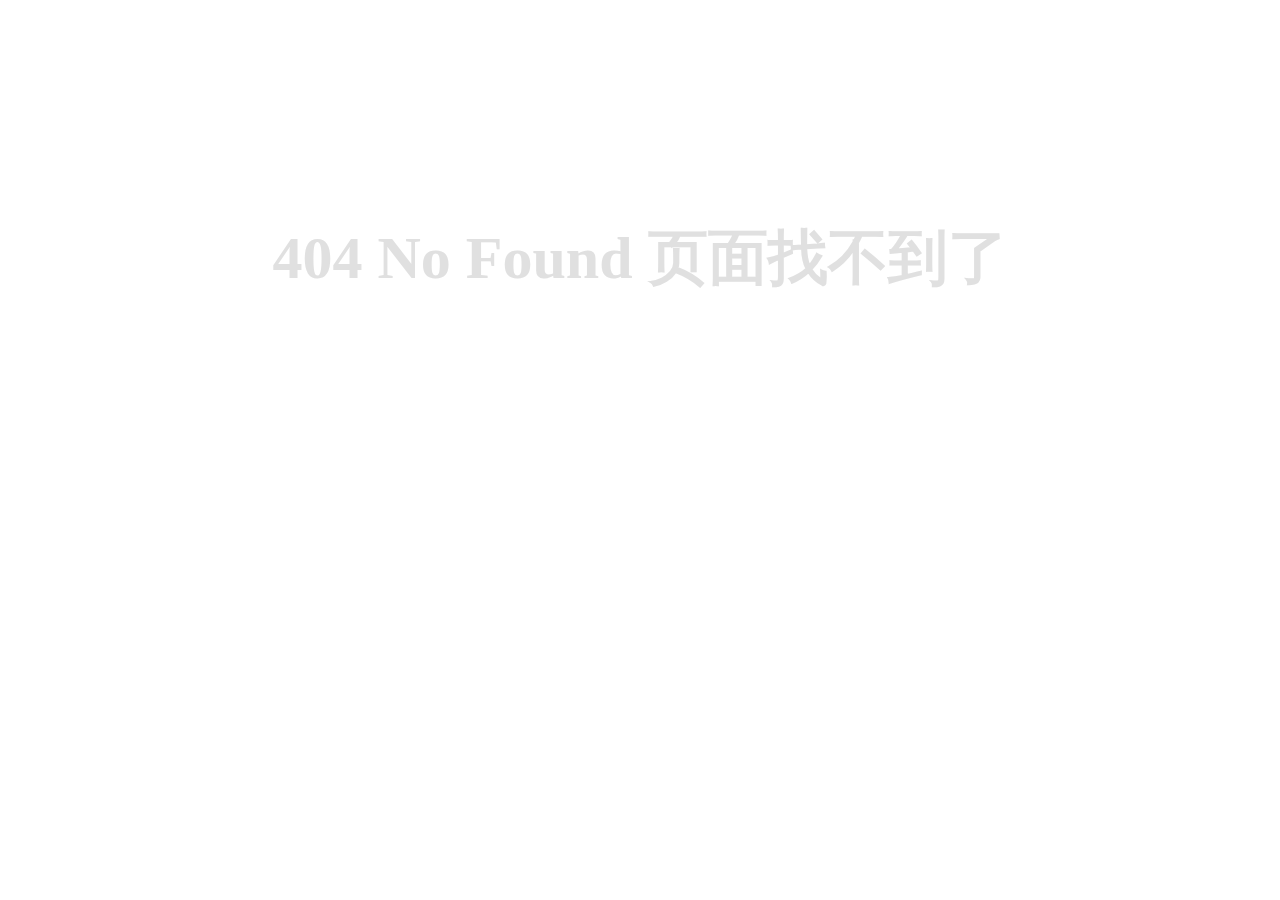
<file: Tpl/404NoFind.html>
<!DOCTYPE html>
<html>
	<head>
		<meta charset="UTF-8">
		<title></title>
		<style>
			body{line-height:500px;text-align: center;font-size:60px;font-weight:bold;font-family: "微软雅黑";color:#e0e0e0}			
		</style>
	</head>
	<body>
		404 No Found 页面找不到了
	</body>
</html>
</file>
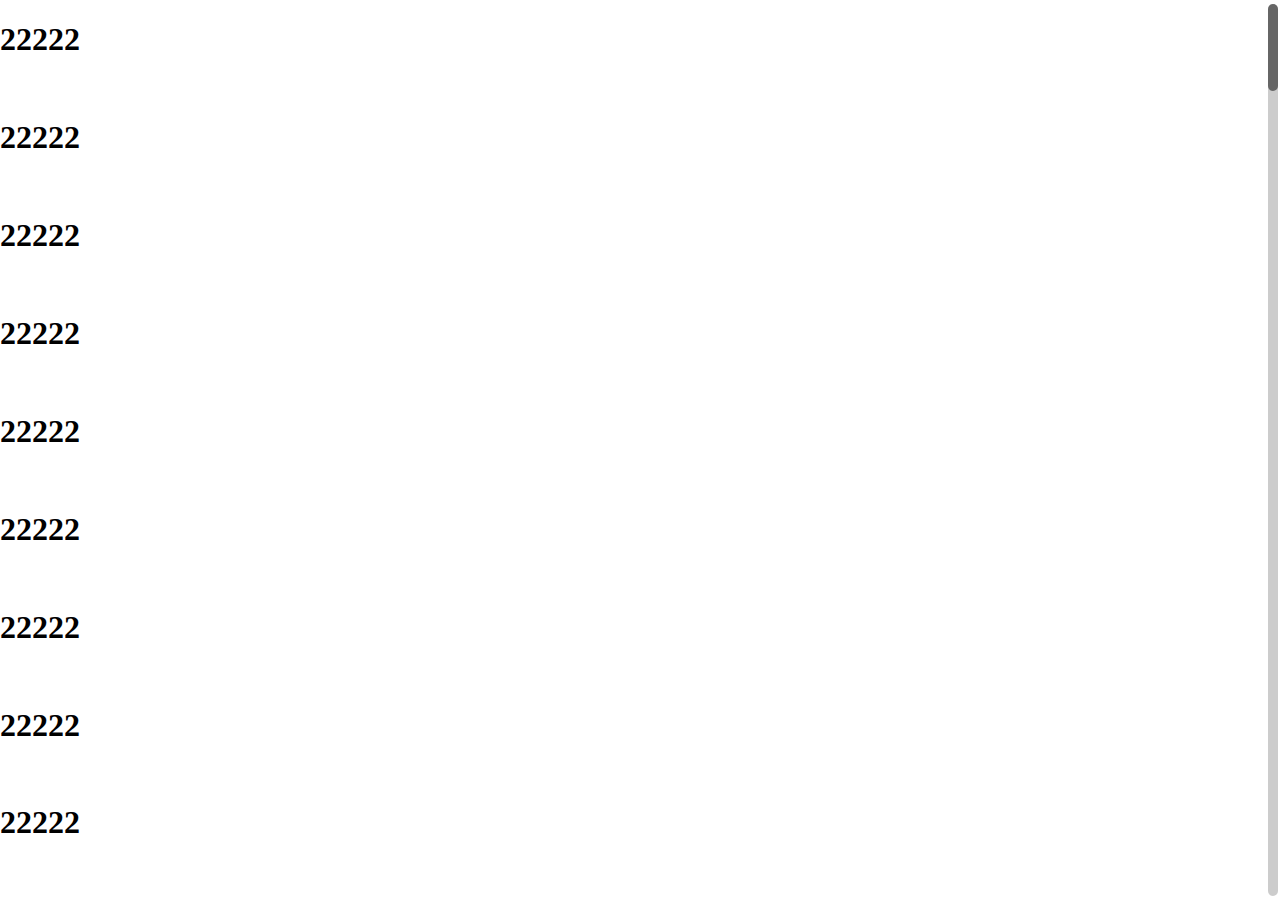
<file: Tpl/add.html>
<!DOCTYPE html>
<html>
	<head>
		<meta charset="UTF-8">
		<title></title>
		<link rel="stylesheet" href="../css/scrollBar.css" />
		<script src="../js/jquery-2.1.4.min.js"></script>
		<script type="text/javascript" src="../js/zUI.js"></script>
		<script>
			$(function(){
				$("#container").panel({iWheelStep:32});
			});
		</script>
	</head>
	<body>
		<div id="container">
			<div>
				<h1>22222</h1><br /><h1>22222</h1><br /><h1>22222</h1><br /><h1>22222</h1><br /><h1>22222</h1><br /><h1>22222</h1><br /><h1>22222</h1><br /><h1>22222</h1><br /><h1>22222</h1><br /><h1>22222</h1><br /><h1>22222</h1><br /><h1>22222</h1><br /><h1>22222</h1><br /><h1>22222</h1><br /><h1>22222</h1><br /><h1>22222</h1><br /><h1>22222</h1><br /><h1>22222</h1><br /><h1>22222</h1><br /><h1>22222</h1><br /><h1>22222</h1><br /><h1>22222</h1><br /><h1>22222</h1><br /><h1>22222</h1><br /><h1>22222</h1><br /><h1>22222</h1><br /><h1>22222</h1><br /><h1>22222</h1><br /><h1>22222</h1><br /><h1>22222</h1><br /><h1>22222</h1><br /><h1>22222</h1><br /><h1>22222</h1><br /><h1>22222</h1><br /><h1>22222</h1><br /><h1>22222</h1><br /><h1>22222</h1><br /><h1>22222</h1><br /><h1>22222</h1><br /><h1>22222</h1><br /><h1>22222</h1><br /><h1>22222</h1><br /><h1>22222</h1><br /><h1>22222</h1><br /><h1>22222</h1><br /><h1>22222</h1><br /><h1>22222</h1><br /><h1>22222</h1><br /><h1>22222</h1><br /><h1>22222</h1><br /><h1>22222</h1><br /><h1>22222</h1><br /><h1>22222</h1><br /><h1>22222</h1><br /><h1>22222</h1><br /><h1>22222</h1><br /><h1>22222</h1><br /><h1>22222</h1><br /><h1>22222</h1><br /><h1>22222</h1><br /><h1>22222</h1><br /><h1>22222</h1><br /><h1>22222</h1><br /><h1>22222</h1><br /><h1>22222</h1><br /><h1>22222</h1><br /><h1>22222</h1><br /><h1>22222</h1><br /><h1>22222</h1><br /><h1>22222</h1><br /><h1>22222</h1><br /><h1>22222</h1><br /><h1>22222</h1><br /><h1>22222</h1><br /><h1>22222</h1><br /><h1>22222</h1><br /><h1>22222</h1><br /><h1>22222</h1><br /><h1>22222</h1><br /><h1>22222</h1><br /><h1>22222</h1><br /><h1>22222</h1><br /><h1>22222</h1><br /><h1>22222</h1><br /><h1>22222</h1><br /><h1>22222</h1><br /><h1>22222</h1><br /><h1>22222</h1><br /><h1>22222</h1><br /><h1>22222</h1><br /><h1>22222</h1><br /><h1>22222</h1><br /><h1>22222</h1><br /><h1>22222</h1><br />
			</div>
		</div>
	</body>
</html>
</file>
<file: css/scrollBar.css>
#container{
	width:100%;
	overflow: hidden;
	height:100%;
	position:absolute;
	top:0;left:0;
}
.zUIpanelScrollBox,.zUIpanelScrollBar{
	width:10px;
	top:4px;
	right:2px;
	border-radius:5px;
}
.zUIpanelScrollBox{
	background:black;opacity:0.2;
	filter:alpha(opacity=20);
}
.zUIpanelScrollBar{
	background:#000;opacity:0.5;
	filter:alpha(opacity=50);
}
</file>
